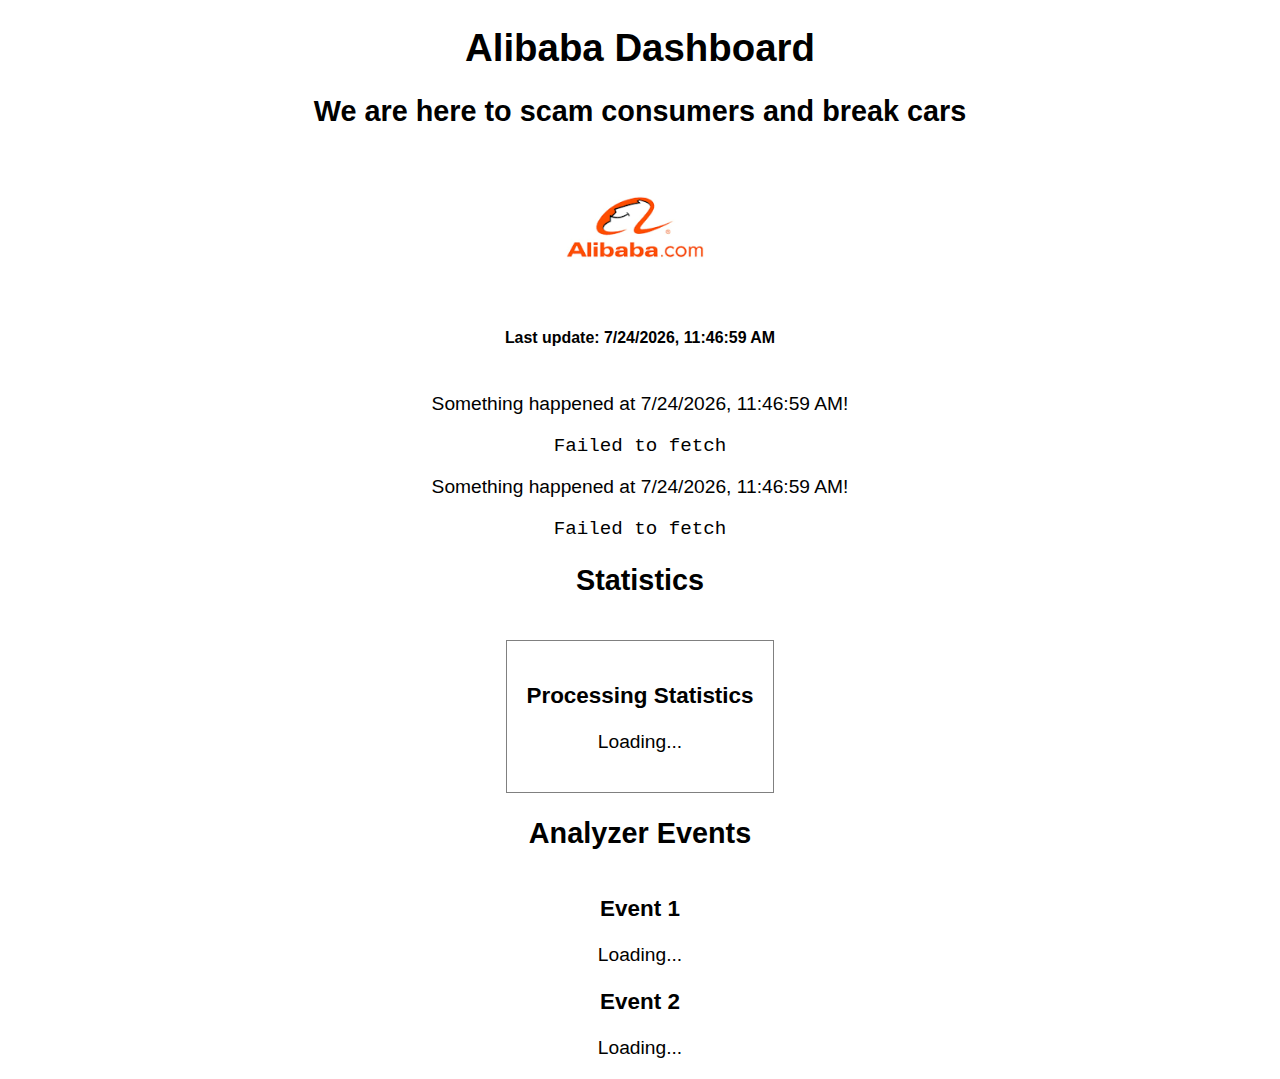
<file: dashboard/index.html>
<!DOCTYPE html>
<html lang="en">

<head>
    <meta charset="utf-8" />
    <link rel="stylesheet" href="style.css">
    <meta name="viewport" content="width=device-width, initial-scale=1" />
    <meta name="theme-color" content="#000000" />
    <meta name="description" content="ACIT3855 statistics application" />
    <script src="updateStats.js" defer></script>
    <title>Alibaba</title>
</head>

<body>
    <main id="main">
        <div id="header">
            <h1>Alibaba Dashboard</h1>
            <h2>We are here to scam consumers and break cars</h2>
            <img src="logo.png" alt="Dashboard Logo" id="dashboard-logo">
        </div>

        <h5 id="last-updated">Last update: <span id="last-updated-value">N/A</span></h5>

        <div id="messages"></div>

        <h2>Statistics</h2>
        <div id="statistics">
            <div id="processing">
                <h3>Processing Statistics</h3>
                <div id="processing-stats">
                    <p>Loading...</p>
                </div>
            </div>
        </div>

        <h2>Analyzer Events</h2>
        <div id="events">
            <div>
                <h3>Event 1</h3>
                <div id="event-1">
                    <p>Loading...</p>
                </div>
            </div>
            <div>
                <h3>Event 2</h3>
                <div id="event-2">
                    <p>Loading...</p>
                </div>
            </div>
        </div>
    </main>
</body>

</html>
</file>
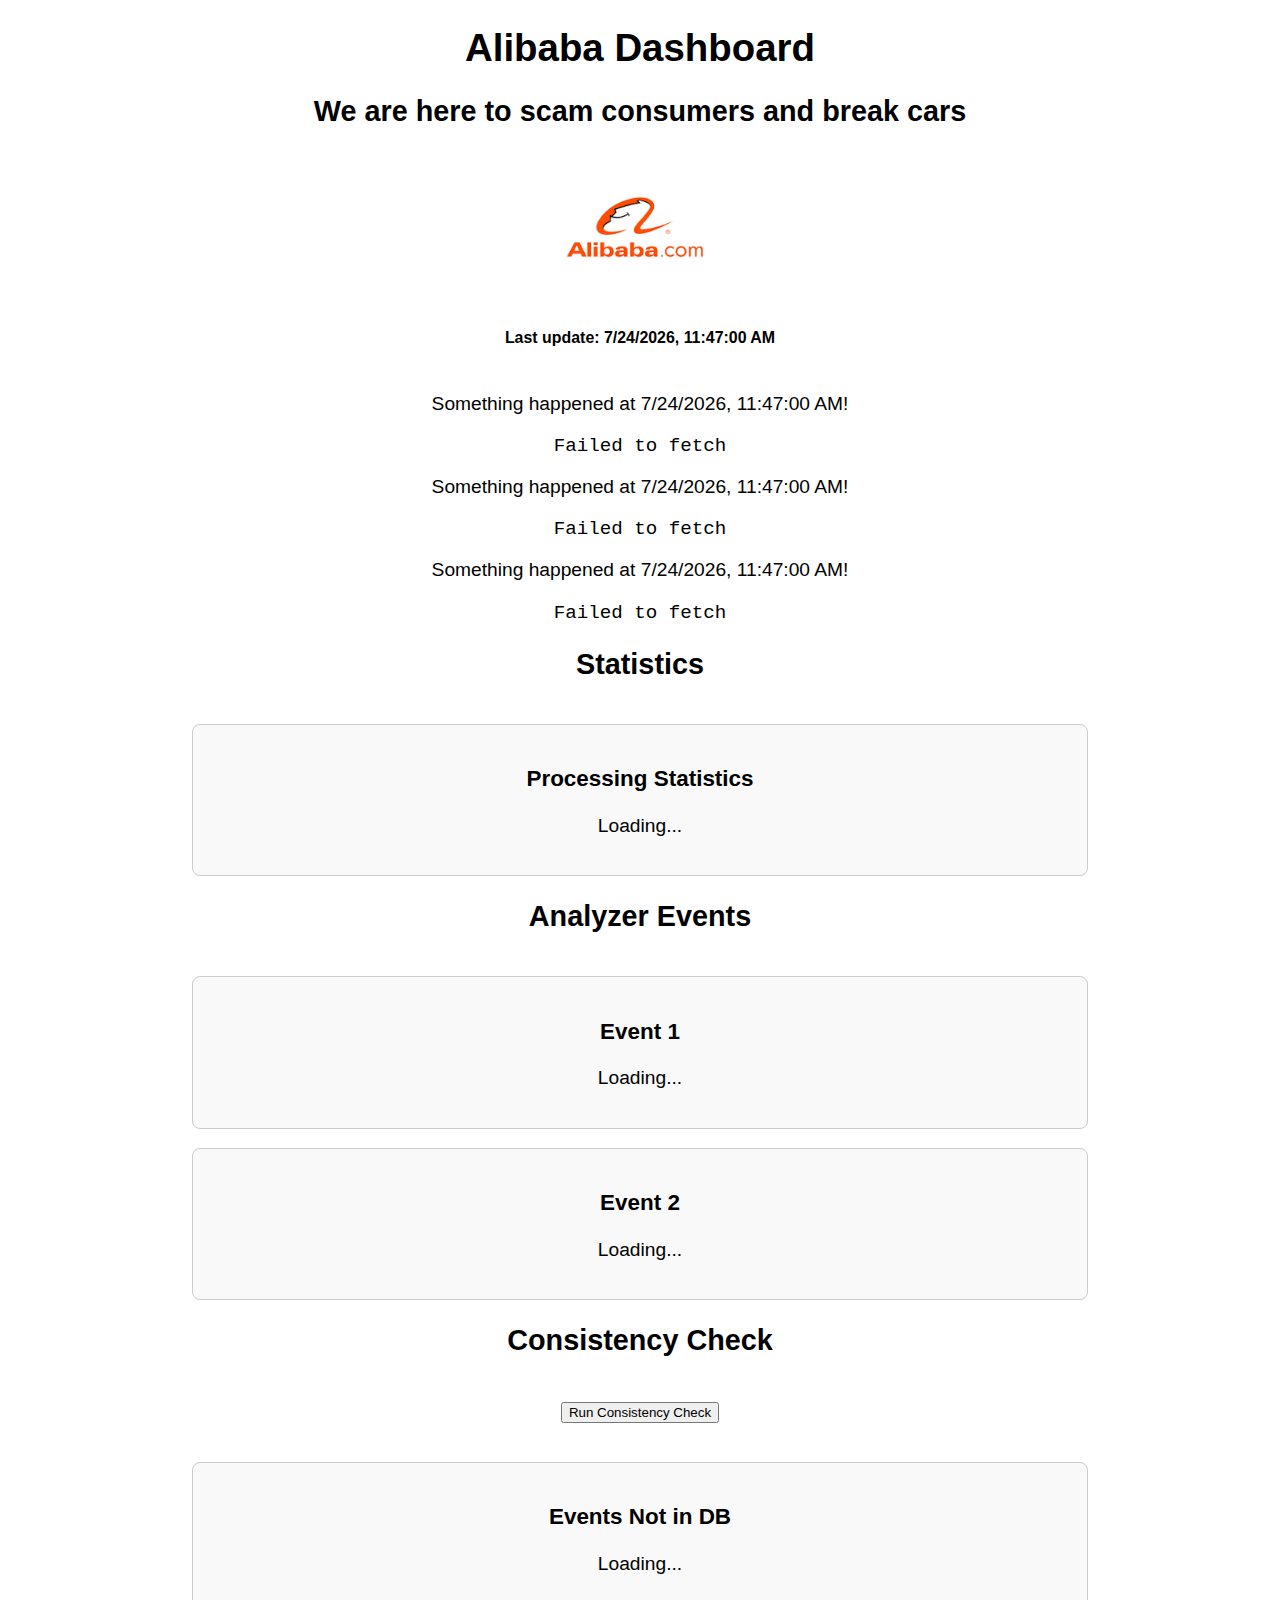
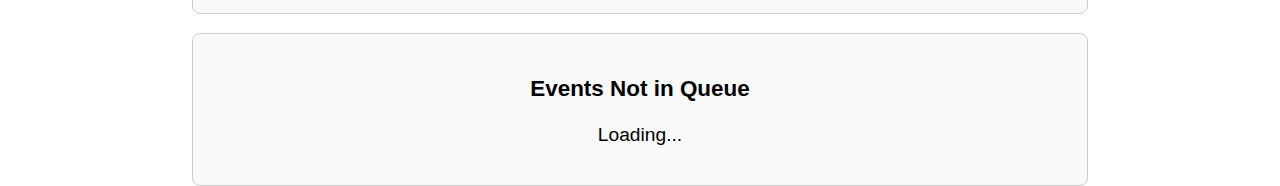
<file: nginx/dashboard/index.html>
<!DOCTYPE html>
<html lang="en">

<head>
    <meta charset="utf-8" />
    <link rel="stylesheet" href="style.css">
    <meta name="viewport" content="width=device-width, initial-scale=1" />
    <meta name="theme-color" content="#000000" />
    <meta name="description" content="ACIT3855 statistics application" />
    <title>Alibaba</title>
    <style>
        .consistency-box {
            border: 1px solid #ccc;
            padding: 1em;
            margin-top: 1em;
            border-radius: 8px;
            background-color: #f9f9f9;
        }

        #update-form {
            margin: 1em 0;
        }
    </style>
</head>

<body>
    <main id="main">
        <div id="header">
            <h1>Alibaba Dashboard</h1>
            <h2>We are here to scam consumers and break cars</h2>
            <img src="logo.png" alt="Dashboard Logo" id="dashboard-logo">
        </div>

        <h5 id="last-updated">Last update: <span id="last-updated-value">N/A</span></h5>

        <div id="messages"></div>

        <h2>Statistics</h2>
        <div id="processing">
            <div class="consistency-box">
                <h3>Processing Statistics</h3>
                <div id="processing-stats">
                    <p>Loading...</p>
                </div>
            </div>
        </div>

        <h2>Analyzer Events</h2>
        <div id="events">
            <div class="consistency-box">
                <h3>Event 1</h3>
                <div id="event-1">
                    <p>Loading...</p>
                </div>
            </div>
            <div class="consistency-box">
                <h3>Event 2</h3>
                <div id="event-2">
                    <p>Loading...</p>
                </div>
            </div>
        </div>
        
        <h2>Consistency Check</h2>

        <form id="update-form">
            <button type="submit">Run Consistency Check</button>
        </form>

        <div id="consistency-checks">
            <div id="not-in-db" class="consistency-box">
                <h3>Events Not in DB</h3>
                <div id="not-in-db-list">
                    <p>Loading...</p>
                </div>
            </div>
            <div id="not-in-queue" class="consistency-box">
                <h3>Events Not in Queue</h3>
                <div id="not-in-queue-list">
                    <p>Loading...</p>
                </div>
            </div>
        </div>
    </main>

    <script>
        const PROCESSING_STATS_API_URL = "http://ec2-44-243-210-31.us-west-2.compute.amazonaws.com:8100/stats";
        const ANALYZER_API_URL = "http://ec2-44-243-210-31.us-west-2.compute.amazonaws.com:8110/stats";
        const CONSISTENCY_API_URL = "http://ec2-44-243-210-31.us-west-2.compute.amazonaws.com:8111/checks";
        const UPDATE_API_URL = "http://ec2-44-243-210-31.us-west-2.compute.amazonaws.com:8111/update";

        // const PROCESSING_STATS_API_URL = "http://localhost:8100/stats";
        // const ANALYZER_API_URL = "http://localhost:8110/stats";
        // const CONSISTENCY_API_URL = "http://localhost:8111/checks";
        // const UPDATE_API_URL = "http://localhost:8111/update";

        const makeReq = (url, cb) => {
            fetch(url)
                .then(res => res.json())
                .then(result => {
                    console.log("Received data from", url, ":", result);
                    cb(result);
                })
                .catch(error => {
                    updateErrorMessages(error.message);
                });
        };

        const updateCodeDiv = (result, elemId) => {
            const elem = document.getElementById(elemId);
            elem.innerHTML = "";

            for (const [key, value] of Object.entries(result)) {
                const p = document.createElement("p");
                p.innerHTML = `<strong>${key}:</strong> ${value}`;
                elem.appendChild(p);
            }
        };

        const updateConsistency = (result) => {
            const notInDbList = document.getElementById("not-in-db-list");
            const notInQueueList = document.getElementById("not-in-queue-list");

            notInDbList.innerHTML = "";
            notInQueueList.innerHTML = "";

            result.not_in_db.forEach(event => {
                const p = document.createElement("p");
                p.innerHTML = `Event ID: ${event.event_id}, Trace ID: ${event.trace_id}, Type: ${event.type}`;
                notInDbList.appendChild(p);
            });

            result.not_in_queue.forEach(event => {
                const p = document.createElement("p");
                p.innerHTML = `Event ID: ${event.event_id}, Trace ID: ${event.trace_id}, Type: ${event.type}`
                notInQueueList.appendChild(p);
            });
        };

        const getLocaleDateStr = () => new Date().toLocaleString();

        const getStats = () => {
            document.getElementById("last-updated-value").innerText = getLocaleDateStr();

            makeReq(PROCESSING_STATS_API_URL, result => {
                updateCodeDiv(result, "processing-stats");
                document.getElementById("last-updated-value").innerText = result.latest_timestamp || getLocaleDateStr();
            });

            makeReq(ANALYZER_API_URL, result => {
                if (result.num_event1 !== undefined) {
                    document.getElementById("event-1").innerHTML = `<p><strong>Number of Event 1:</strong> ${result.num_event1}</p>`;
                }
                if (result.num_event2 !== undefined) {
                    document.getElementById("event-2").innerHTML = `<p><strong>Number of Event 2:</strong> ${result.num_event2}</p>`;
                }
            });

            getConsistencyChecks();
        };

        const getConsistencyChecks = () => {
            makeReq(CONSISTENCY_API_URL, updateConsistency);
        };

        const updateErrorMessages = message => {
            const id = Date.now();
            console.log("Error:", id);
            const msg = document.createElement("div");
            msg.id = `error-${id}`;
            msg.innerHTML = `<p>Something happened at ${getLocaleDateStr()}!</p><code>${message}</code>`;
            document.getElementById("messages").style.display = "block";
            document.getElementById("messages").prepend(msg);
            setTimeout(() => {
                const elem = document.getElementById(`error-${id}`);
                if (elem) {
                    elem.remove();
                }
            }, 7000);
        };

        const setup = () => {
            getStats();
            setInterval(getStats, 4000); // auto-refresh

            // Intercept form submission and send POST via JS
            document.getElementById("update-form").addEventListener("submit", (e) => {
                e.preventDefault();
                fetch(UPDATE_API_URL, {
                    method: "POST"
                })
                    .then(res => {
                        if (!res.ok) throw new Error("Failed to trigger update");
                        return res.json();
                    })
                    .then(data => {
                        console.log("Update triggered:", data);
                        getConsistencyChecks();
                    })
                    .catch(error => updateErrorMessages(error.message));
            });
        };

        document.addEventListener("DOMContentLoaded", setup);
    </script>
</body>

</html>
</file>
<file: dashboard/style.css>
body {
    margin: 0;
    font-family: -apple-system, BlinkMacSystemFont, 'Segoe UI', 'Roboto', 'Oxygen',
        'Ubuntu', 'Cantarell', 'Fira Sans', 'Droid Sans', 'Helvetica Neue',
        sans-serif;
    -webkit-font-smoothing: antialiased;
    -moz-osx-font-smoothing: grayscale;
}

code {
    font-family: source-code-pro, Menlo, Monaco, Consolas, 'Courier New',
        monospace;
}

#dashboard-logo {
    height: 150px; /* Adjust size as needed */
    width: auto;
    vertical-align: middle;
    margin-right: 10px;
}

#main {
    width: 70vw;
    margin: 0 auto;
    font-size: larger;
    text-align: center;
    display: flex;
    flex-direction: column;
}

#statistics, #analyzer {
    display: flex;
    flex-direction: row;
    justify-content: space-around;
    margin-top: 1em;
}

#statistics > div, #analyzer > div {
    border: 1px solid grey;
    padding: 1em;
}

#message {
    display: none;
    background-color: #ccc;
    border: 1px solid orange;
    padding: 1em;
}
</file>
<file: nginx/dashboard/style.css>
body {
    margin: 0;
    font-family: -apple-system, BlinkMacSystemFont, 'Segoe UI', 'Roboto', 'Oxygen',
        'Ubuntu', 'Cantarell', 'Fira Sans', 'Droid Sans', 'Helvetica Neue',
        sans-serif;
    -webkit-font-smoothing: antialiased;
    -moz-osx-font-smoothing: grayscale;
}

code {
    font-family: source-code-pro, Menlo, Monaco, Consolas, 'Courier New',
        monospace;
}

#dashboard-logo {
    height: 150px;
    width: auto;
    vertical-align: middle;
    margin-right: 10px;
}

#main {
    width: 70vw;
    margin: 0 auto;
    font-size: larger;
    text-align: center;
    display: flex;
    flex-direction: column;
}

#statistics, #analyzer {
    display: flex;
    flex-direction: row;
    justify-content: space-around;
    margin-top: 1em;
}

#statistics > div, #analyzer > div {
    border: 1px solid grey;
    padding: 1em;
}

#message {
    display: none;
    background-color: #ccc;
    border: 1px solid orange;
    padding: 1em;
}

#storage {
    display: flex;
    flex-direction: row;
    justify-content: space-around;
    margin-top: 1em;
}

#storage > div {
    border: 1px solid grey;
    padding: 1em;
    width: 45%;
}
</file>
